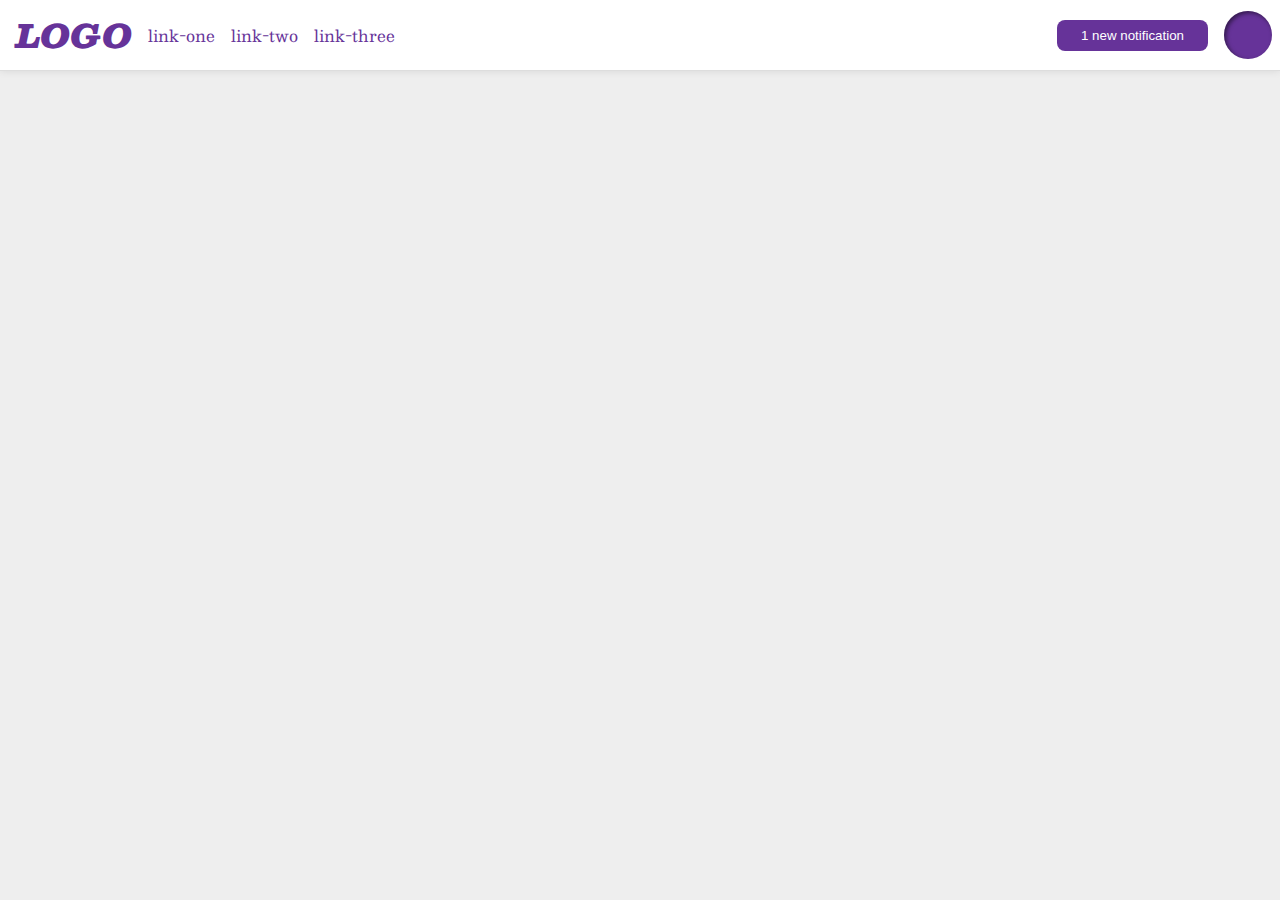
<file: foundations/flex/03-flex-header-2/index.html>
<!DOCTYPE html>
<html lang="en">
  <head>
    <meta charset="UTF-8">
    <meta http-equiv="X-UA-Compatible" content="IE=edge">
    <meta name="viewport" content="width=device-width, initial-scale=1.0">
    <title>Flex Header 2</title>
    <link rel="stylesheet" href="style.css">
  </head>
  <body>
    <div class="header">
      <div class="left">
        <div class="logo">
          LOGO
        </div>
        <ul class="links">
          <li><a href="https://google.com">link-one</a></li>
          <li><a href="https://google.com">link-two</a></li>
          <li><a href="https://google.com">link-three</a></li>
        </ul>
      </div>
      <div class="right">
        <button class="notifications">
          1 new notification
        </button>
        <div class="profile-image"></div>
      </div>
    </div>
  </body>
</html>
</file>
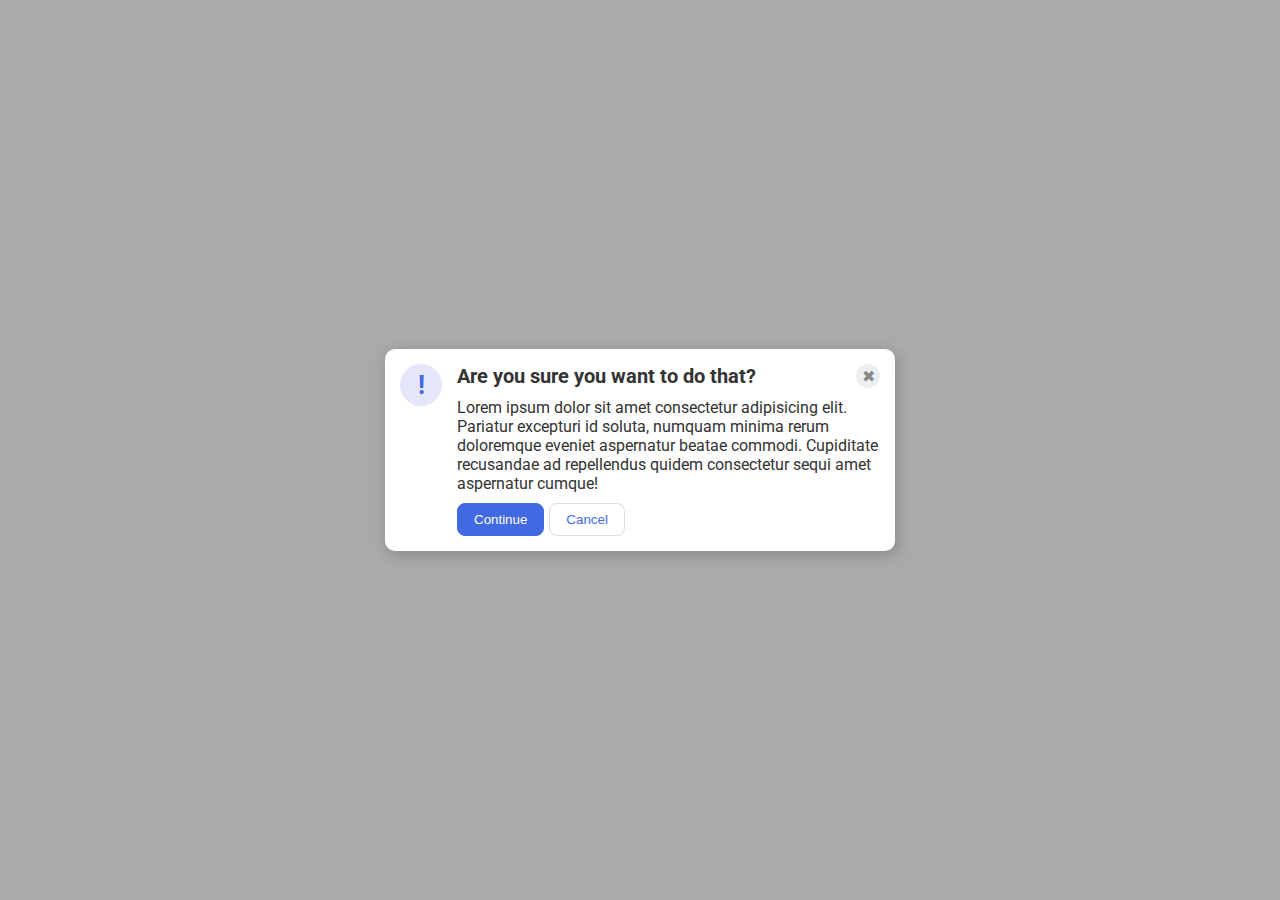
<file: foundations/flex/05-flex-modal/index.html>
<!DOCTYPE html>
<html lang="en">
  <head>
    <meta charset="UTF-8">
    <meta http-equiv="X-UA-Compatible" content="IE=edge">
    <meta name="viewport" content="width=device-width, initial-scale=1.0">
    <link rel="stylesheet" href="style.css">
    <title>Modal</title>
  </head>
  <body>
    <div class="modal">
      <div class="icon-container">
        <div class="icon">!</div>
      </div>
      <div class="right-container">
        <div class="header-container">
          <div class="header">Are you sure you want to do that?</div>
          <button class="close-button">✖</button>
        </div>
        <div class="text">Lorem ipsum dolor sit amet consectetur adipisicing elit. Pariatur excepturi id soluta, numquam minima rerum doloremque eveniet aspernatur beatae commodi. Cupiditate recusandae ad repellendus quidem consectetur sequi amet aspernatur cumque!</div>
        <div class="button-container">
          <button class="continue">Continue</button>
          <button class="cancel">Cancel</button>
        </div>
      </div>
    </div>
  </body>
</html>
</file>
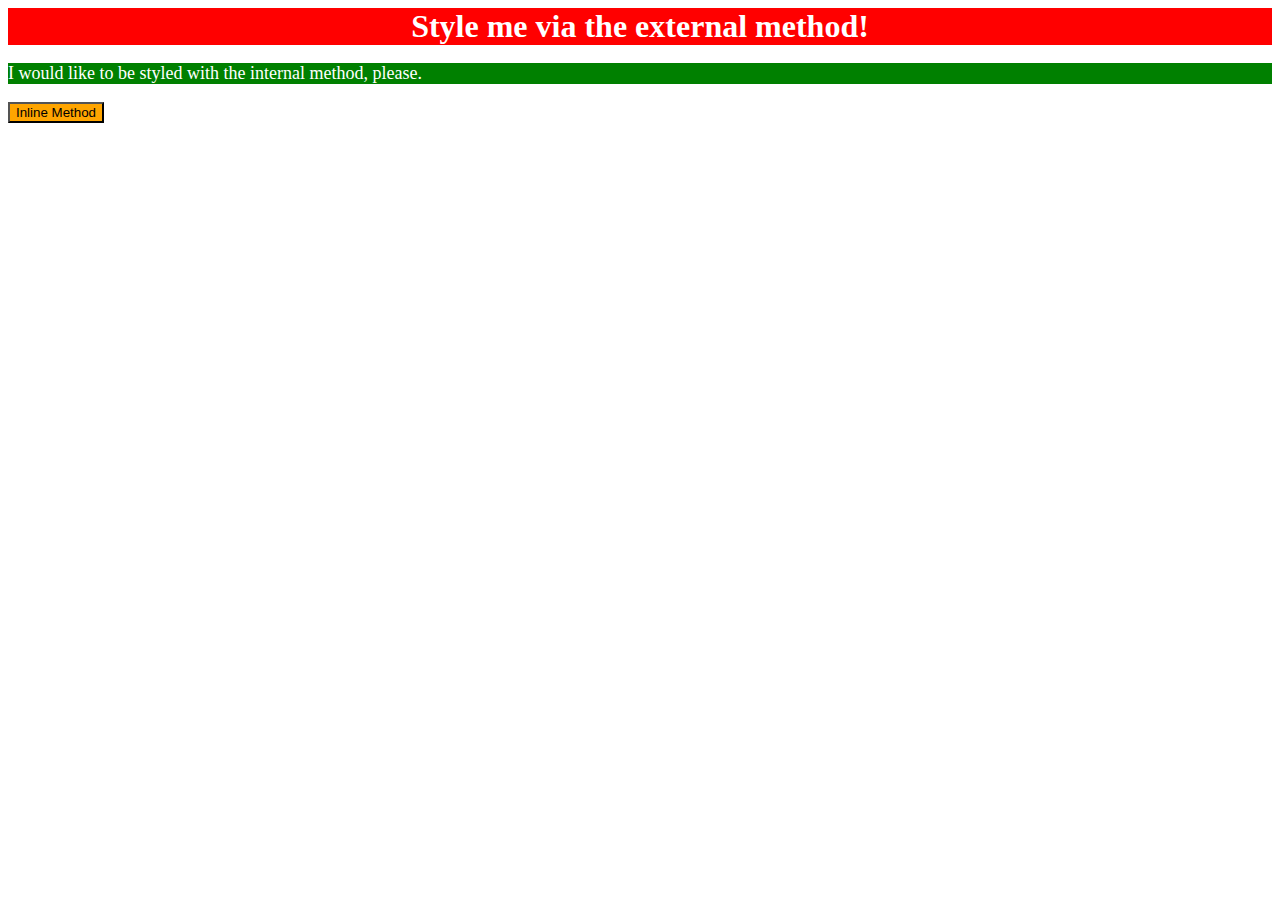
<file: foundations/intro-to-css/01-css-methods/index.html>
<!DOCTYPE html>
<html lang="en">
  <head>
    <meta charset="UTF-8">
    <meta http-equiv="X-UA-Compatible" content="IE=edge">
    <meta name="viewport" content="width=device-width, initial-scale=1.0">
    <link rel="stylesheet" href="styles.css">
    <title>Methods for Adding CSS</title>
    <style>
      p {
        background-color: green;
        color: white;
        font-size: 18px;
      }
    </style>
  </head>
  <body>
    <div class="external-color">Style me via the external method!</div>
    <p>I would like to be styled with the internal method, please.</p>
    <button style="background-color: orange;">Inline Method</button>
  </body>
</html>
</file>
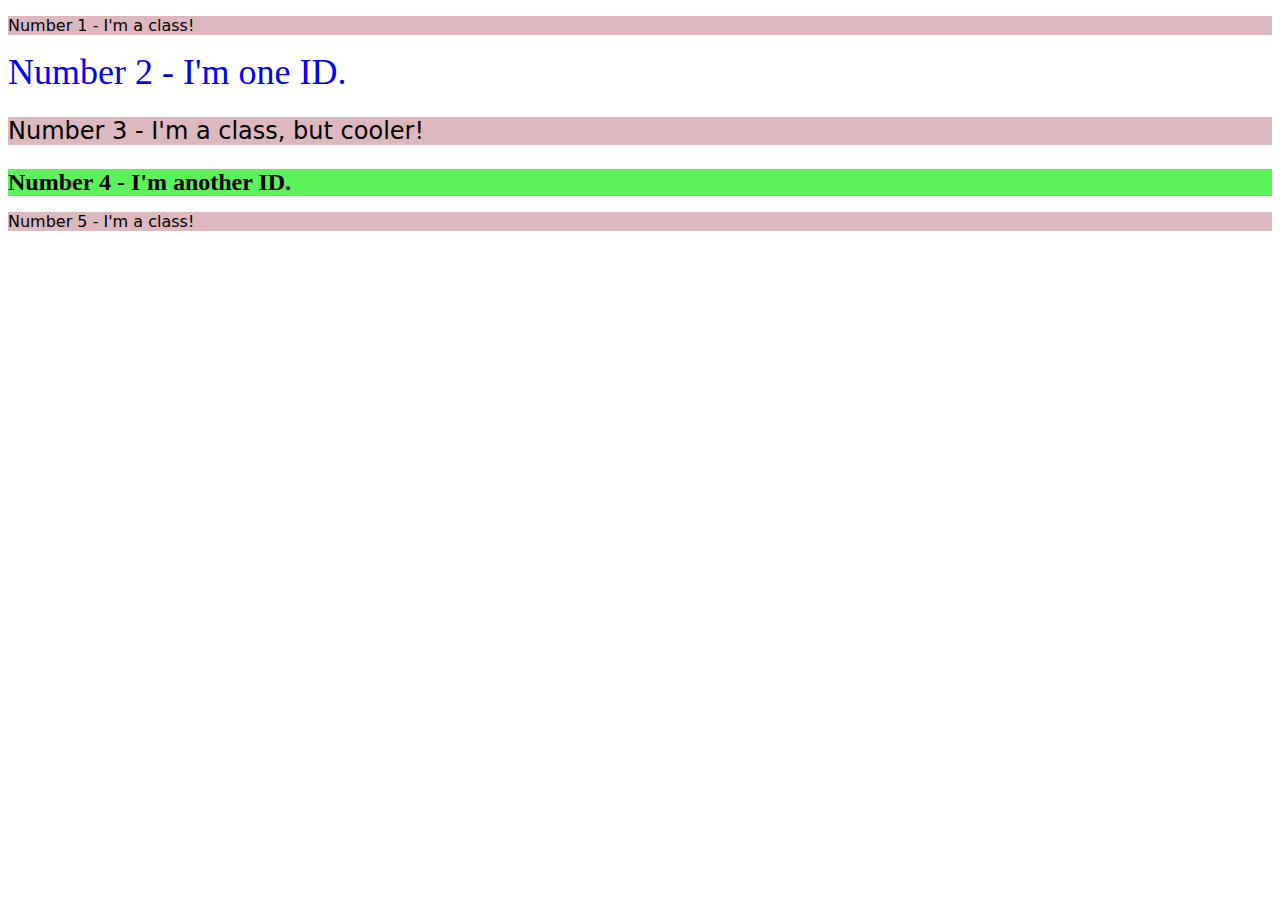
<file: foundations/intro-to-css/02-class-id-selectors/index.html>
<!DOCTYPE html>
<html lang="en">
  <head>
    <meta charset="UTF-8">
    <meta http-equiv="X-UA-Compatible" content="IE=edge">
    <meta name="viewport" content="width=device-width, initial-scale=1.0">
    <title>Class and ID Selectors</title>
    <link rel="stylesheet" href="style.css">
  </head>
  <body>
    <p class="odd">Number 1 - I'm a class!</p>
    <div id="two">Number 2 - I'm one ID.</div>
    <p class="odd adjust-font-size">Number 3 - I'm a class, but cooler!</p>
    <div id="four" class="adjust-font-size">Number 4 - I'm another ID.</div>
    <p class="odd">Number 5 - I'm a class!</p>
  </body>
</html>
</file>
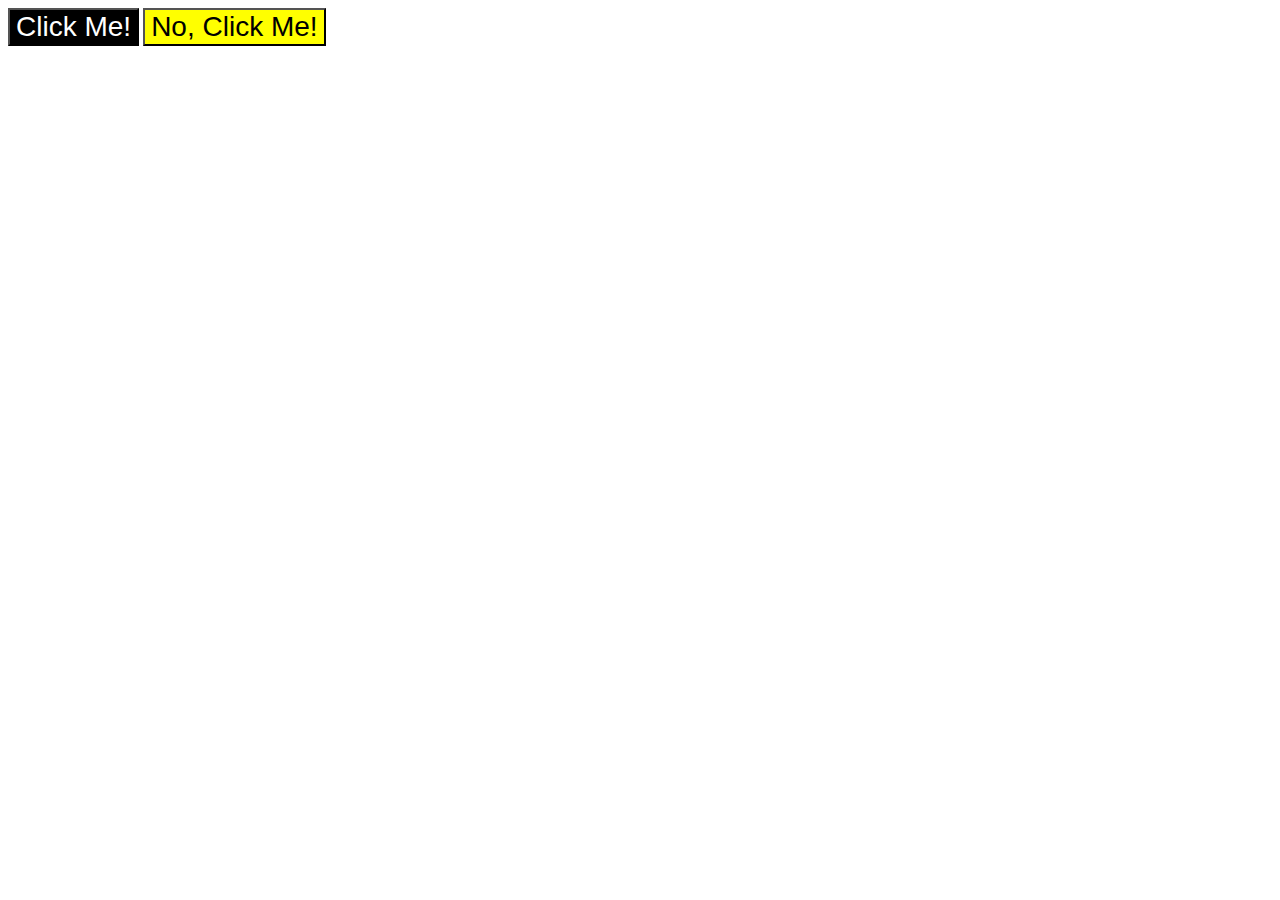
<file: foundations/intro-to-css/03-grouping-selectors/index.html>
<!DOCTYPE html>
<html lang="en">
  <head>
    <meta charset="UTF-8">
    <meta http-equiv="X-UA-Compatible" content="IE=edge">
    <meta name="viewport" content="width=device-width, initial-scale=1.0">
    <title>Grouping Selectors</title>
    <link rel="stylesheet" href="style.css">
  </head>
  <body>
    <button class="click both">Click Me!</button>
    <button class="no-click both">No, Click Me!</button>
  </body>
</html>
</file>
<file: foundations/flex/03-flex-header-2/style.css>
/* this is some magical font-importing.  
you'll learn about it later. */
@import url('https://fonts.googleapis.com/css2?family=Besley:ital,wght@0,400;1,900&display=swap');

body {
  margin: 0;
  background: #eee;
  font-family: Besley, serif;
}

.header {
  background: white;
  border-bottom: 1px solid #ddd;
  box-shadow: 0 0 8px rgba(0,0,0,.1);
  display: flex;
  justify-content: space-between;
  padding: 8px;
}

.profile-image {
  background: rebeccapurple;
  box-shadow: inset 2px 2px 4px rgba(0,0,0,.5);
  border-radius: 50%;
  width: 48px;
  height: 48px;
}

.logo {
  color: rebeccapurple;
  font-size: 32px;
  font-weight: 900;
  font-style: italic;
  padding-left: 8px;
}

button {
  border: none;
  border-radius: 8px;
  background: rebeccapurple;
  color: white;
  padding: 8px 24px;
}

a {
  /* this removes the line under our links */
  text-decoration: none;
  color: rebeccapurple;
}

ul {
  list-style-type: none;
  display: flex;
  padding: 0;
  margin: 0;
  gap: 16px;
}

.left, .right {
  display: flex;
  align-items: center;
  gap: 16px;
}
</file>
<file: foundations/flex/05-flex-modal/style.css>
@import url('https://fonts.googleapis.com/css2?family=Roboto:wght@400;700&display=swap');

html, body {
  height: 100%;
}

body {
  font-family: Roboto, sans-serif;
  margin: 0;
  background: #aaa;
  color: #333;
  /* I'll give you this one for free lol */
  display: flex;
  align-items: center;
  justify-content: center;
}

.modal {
  background: white;
  width: 480px;
  border-radius: 10px;
  box-shadow: 2px 4px 16px rgba(0,0,0,.2);
  padding: 15px;
  display: flex;
}

.icon-container {
  display: flex;
  margin: 0;
  padding-right: 15px;
}

.icon {
  color: royalblue;
  font-size: 26px;
  font-weight: 700;
  background: lavender;
  width: 42px;
  height: 42px;
  border-radius: 50%;
  display: flex;
  align-items: center;
  justify-content: center;
}

.right-container {
  display: flex;
  flex-direction: column;
}

.close-button {
  background: #eee;
  border-radius: 50%;
  color: #888;
  font-weight: 400;
  font-size: 16px;
  height: 24px;
  width: 24px;
  display: flex;
  align-items: center;
  justify-content: center;
  border: 1px solid #eee;
  padding: 0;
}

.header-container {
  display: flex;
  justify-content: space-between;
}

.header {
  font-size: 20px;
  font-weight: 700;
}

.text {
  margin: 10px 0;
}

.button-container {
  display: flex;
  gap: 5px;
}

button {
  cursor: pointer;
  padding: 8px 16px;
  border-radius: 8px;
}

button.continue {
  background: royalblue;
  border: 1px solid royalblue;
  color: white;
}

button.cancel {
  background: white;
  border: 1px solid #ddd;
  color: royalblue;
}
</file>
<file: foundations/intro-to-css/01-css-methods/styles.css>
.external-color {
    background-color: red; 
    color: white;
    font-size: 32px;
    text-align: center;
    font-weight: bold;
}


/* is this a comment */
</file>
<file: foundations/intro-to-css/02-class-id-selectors/style.css>
.odd {
    background-color: rgb(221, 184, 190);
    font-family: "Verdana", "DejaVu Sans", "sans-serif";
}

.adjust-font-size {
    font-size: 24px;
}

#two {
    color:rgb(0, 0, 255);
    font-size: 36px;
}

#four {
    background-color: rgb(90, 243, 90);
    font-weight: bold;
}
</file>
<file: foundations/intro-to-css/03-grouping-selectors/style.css>
.click {
    color: white;
    background-color: black;
}

.no-click {
    background-color: yellow;
}

.both   {
    font-size: 28px;
    font-family: 'Helvetica', 'Times New Roman', serif ;
}
</file>
